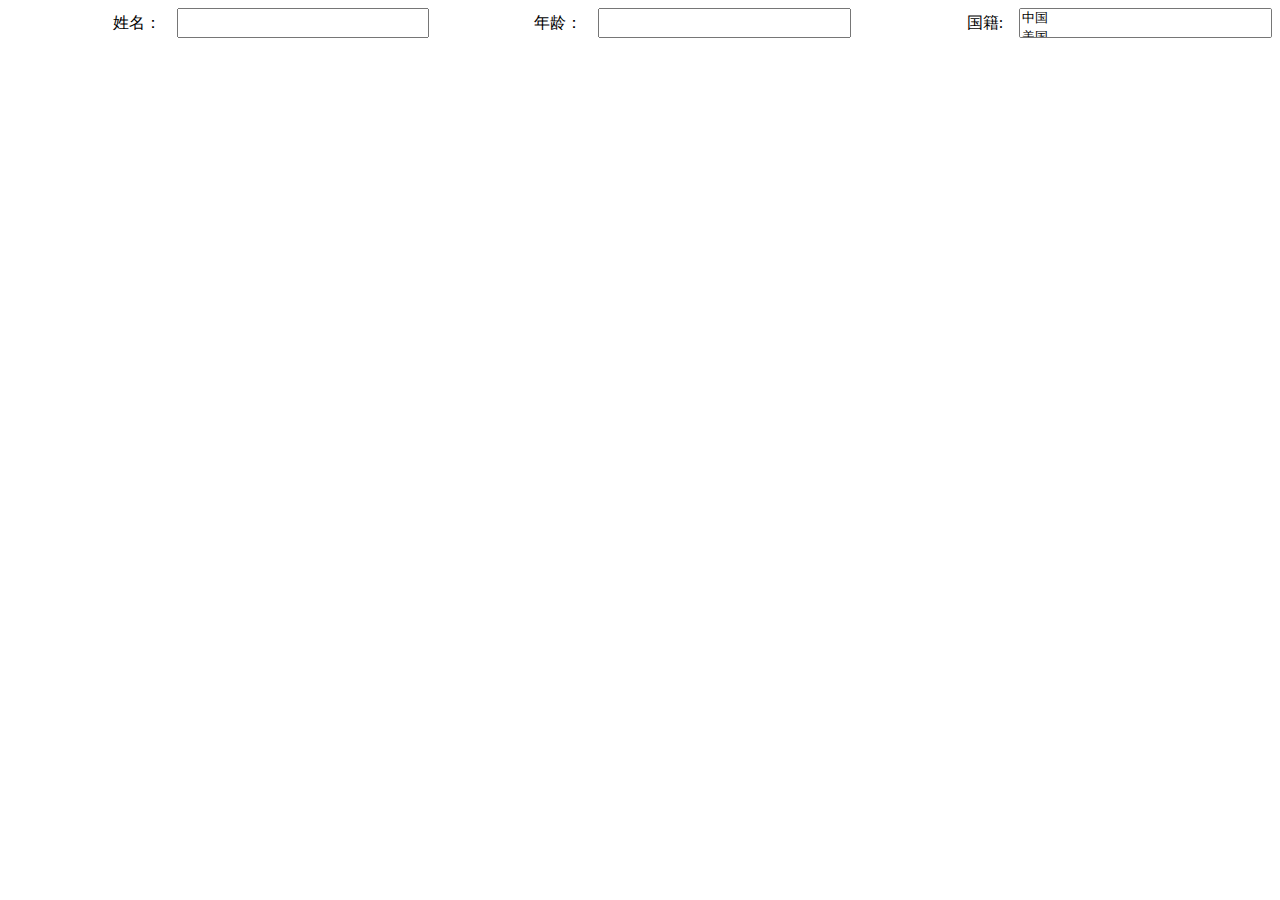
<file: html/form/form-flex.html>
<!DOCTYPE html>
<html lang="en">
<head>
    <meta charset="UTF-8">
    <meta http-equiv="X-UA-Compatible" content="IE=edge">
    <meta name="viewport" content="width=device-width, initial-scale=1.0">
    <title>弹性布局表单</title>
    <link rel="stylesheet" href="/css/form-flex.css">
</head>
<body>
    <form action="/" autocomplete="off">
        <div class="form-row">
            <div class="form-col">
                <label for="">姓名：</label>
                <input type="text" name="username" multiple>
            </div>
            <div class="form-col">
                <label for="">年龄：</label>
                <input type="text" name="age">
            </div>
            <div class="form-col">
                <label for="">国籍:</label>
                <select name="nationality" multiple>
                    <option value="中国">中国</option>
                    <option value="美国">美国</option>
                    <option value="日本">日本</option>
                    <option value="英国">英国</option>
                </select>
            </div>
        </div>
    </form>

    <script src="/js/form.js"></script>
</body>
</html>
</file>
<file: css/form-flex.css>
.form-row{
    display: flex;
}
.form-row>*{
    width:100%
}
.form-col{
    display: flex;
    margin-bottom: 5px;
}
.form-col>label{
    width:40%;
    text-align: right;
    padding-right: 1em;
    box-sizing: border-box;
    height: 30px;
    line-height: 30px;
}
.form-col>input,.form-col>select{
    width:60%;
    height: 30px;
    box-sizing: border-box;
}
</file>
